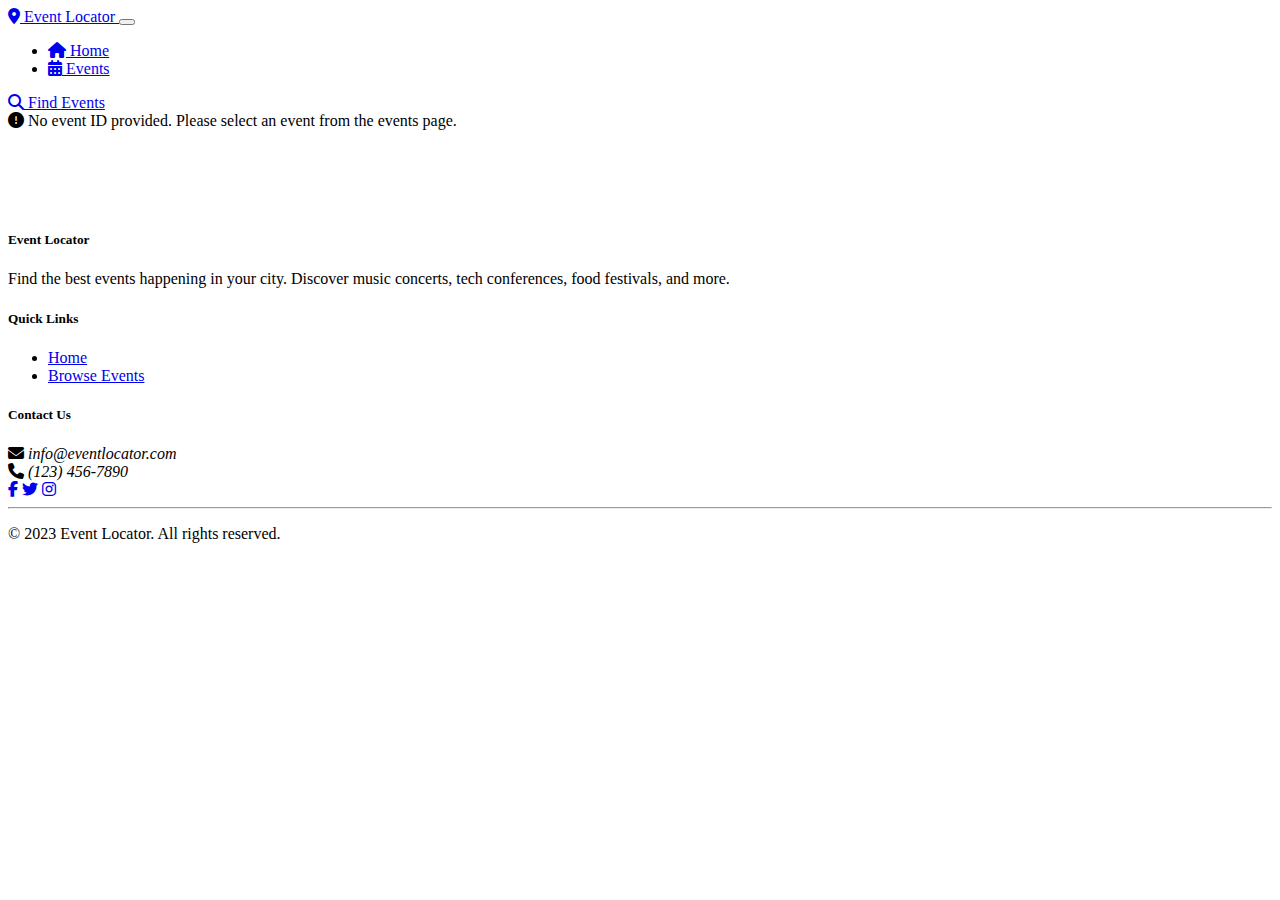
<file: event-details.html>
<!DOCTYPE html>
<html lang="en" data-bs-theme="dark">
<head>
    <meta charset="UTF-8">
    <meta name="viewport" content="width=device-width, initial-scale=1.0">
    <title>Event Details - Event Locator</title>
    
    <!-- Bootstrap CSS -->
    <link rel="stylesheet" href="https://cdn.replit.com/agent/bootstrap-agent-dark-theme.min.css">
    
    <!-- Font Awesome for icons -->
    <link rel="stylesheet" href="https://cdnjs.cloudflare.com/ajax/libs/font-awesome/6.4.0/css/all.min.css">
    
    <!-- Custom CSS -->
    <link rel="stylesheet" href="static/css/styles.css">
</head>
<body>
    <!-- Navigation -->
    <nav class="navbar navbar-expand-lg navbar-dark bg-dark">
        <div class="container">
            <a class="navbar-brand" href="index.html">
                <i class="fas fa-map-marker-alt me-2"></i>
                Event Locator
            </a>
            <button class="navbar-toggler" type="button" data-bs-toggle="collapse" data-bs-target="#navbarNav" aria-controls="navbarNav" aria-expanded="false" aria-label="Toggle navigation">
                <span class="navbar-toggler-icon"></span>
            </button>
            <div class="collapse navbar-collapse" id="navbarNav">
                <ul class="navbar-nav me-auto">
                    <li class="nav-item">
                        <a class="nav-link" href="index.html">
                            <i class="fas fa-home me-1"></i> Home
                        </a>
                    </li>
                    <li class="nav-item">
                        <a class="nav-link" href="events.html">
                            <i class="fas fa-calendar-alt me-1"></i> Events
                        </a>
                    </li>
                </ul>
                <div class="d-flex">
                    <a href="events.html" class="btn btn-outline-light">
                        <i class="fas fa-search me-1"></i> Find Events
                    </a>
                </div>
            </div>
        </div>
    </nav>

    <!-- Main Content -->
    <main>
        <!-- Event Details Container -->
        <div id="event-details-container">
            <div class="loader">
                <div class="spinner-border text-primary" role="status">
                    <span class="visually-hidden">Loading...</span>
                </div>
            </div>
        </div>

        <!-- Similar Events -->
        <div class="container mt-5" id="similar-events-container" style="display: none;">
            <h2 class="mb-4">Similar Events</h2>
            <div id="similar-events" class="row g-4">
                <!-- Similar events will be loaded here via JavaScript -->
            </div>
        </div>
    </main>

    <!-- Footer -->
    <footer class="footer bg-dark text-light">
        <div class="container">
            <div class="row">
                <div class="col-md-4 mb-4 mb-md-0">
                    <h5>Event Locator</h5>
                    <p>Find the best events happening in your city. Discover music concerts, tech conferences, food festivals, and more.</p>
                </div>
                <div class="col-md-4 mb-4 mb-md-0">
                    <h5>Quick Links</h5>
                    <ul class="list-unstyled">
                        <li><a href="index.html" class="text-decoration-none">Home</a></li>
                        <li><a href="events.html" class="text-decoration-none">Browse Events</a></li>
                    </ul>
                </div>
                <div class="col-md-4">
                    <h5>Contact Us</h5>
                    <address>
                        <i class="fas fa-envelope me-2"></i> info@eventlocator.com<br>
                        <i class="fas fa-phone me-2"></i> (123) 456-7890<br>
                    </address>
                    <div class="mt-3">
                        <a href="#" class="text-decoration-none me-2"><i class="fab fa-facebook-f"></i></a>
                        <a href="#" class="text-decoration-none me-2"><i class="fab fa-twitter"></i></a>
                        <a href="#" class="text-decoration-none me-2"><i class="fab fa-instagram"></i></a>
                    </div>
                </div>
            </div>
            <hr>
            <div class="text-center">
                <p class="mb-0">&copy; 2023 Event Locator. All rights reserved.</p>
            </div>
        </div>
    </footer>

    <!-- Bootstrap Bundle with Popper -->
    <script src="https://cdn.jsdelivr.net/npm/bootstrap@5.3.0/dist/js/bootstrap.bundle.min.js"></script>
    
    <!-- Common JavaScript -->
    <script src="static/js/script.js"></script>
    <script src="static/js/event-details.js"></script>
</body>
</html>
</file>
<file: static/css/styles.css>
/* Custom styles that extend Bootstrap */

/* Hero section */
.hero-section {
    background: linear-gradient(rgba(0, 0, 0, 0.7), rgba(0, 0, 0, 0.7)), url('https://images.unsplash.com/photo-1511795409834-ef04bbd61622?w=1200&auto=format&fit=crop');
    background-size: cover;
    background-position: center;
    color: white;
    padding: 80px 0;
    margin-bottom: 30px;
}

/* Event card hover effect */
.event-card {
    transition: transform 0.3s ease, box-shadow 0.3s ease;
    height: 100%;
}

.event-card:hover {
    transform: translateY(-5px);
    box-shadow: 0 10px 20px rgba(0, 0, 0, 0.1);
}

.event-card .card-img-top {
    height: 200px;
    object-fit: cover;
}

/* Date badge */
.date-badge {
    position: absolute;
    top: 10px;
    right: 10px;
    padding: 5px 10px;
    border-radius: 4px;
}

/* Category pill */
.category-pill {
    display: inline-block;
    padding: 0.25em 0.6em;
    font-size: 75%;
    font-weight: 700;
    line-height: 1;
    text-align: center;
    white-space: nowrap;
    vertical-align: baseline;
    border-radius: 10rem;
}

/* Event details page */
.event-header {
    position: relative;
    color: white;
}

.event-header-img {
    height: 300px;
    width: 100%;
    object-fit: cover;
}

.event-overlay {
    position: absolute;
    top: 0;
    left: 0;
    right: 0;
    bottom: 0;
    background: linear-gradient(rgba(0, 0, 0, 0.5), rgba(0, 0, 0, 0.8));
    display: flex;
    flex-direction: column;
    justify-content: flex-end;
    padding: 30px;
}

/* Search form styling */
.search-form {
    background-color: var(--bs-body-bg);
    border-radius: 8px;
    padding: 20px;
    margin-top: -50px;
    position: relative;
    box-shadow: 0 5px 15px rgba(0, 0, 0, 0.1);
}

/* Footer */
.footer {
    margin-top: 50px;
    padding: 30px 0;
    border-top: 1px solid var(--bs-secondary-bg);
}

/* No events message */
.no-events {
    padding: 50px 0;
    text-align: center;
}

/* Loading spinner */
.loader {
    display: flex;
    justify-content: center;
    padding: 40px 0;
}

/* Map container for event details */
.map-container {
    height: 300px;
    width: 100%;
    background-color: var(--bs-secondary-bg);
    margin: 20px 0;
    display: flex;
    align-items: center;
    justify-content: center;
    border-radius: 8px;
}

/* Make images responsive */
.img-fluid {
    max-width: 100%;
    height: auto;
}

/* Use Font Awesome icons consistently */
.icon {
    margin-right: 0.5rem;
}

/* Provide min-height for cards to ensure consistency */
.card {
    min-height: 100px;
}
</file>
